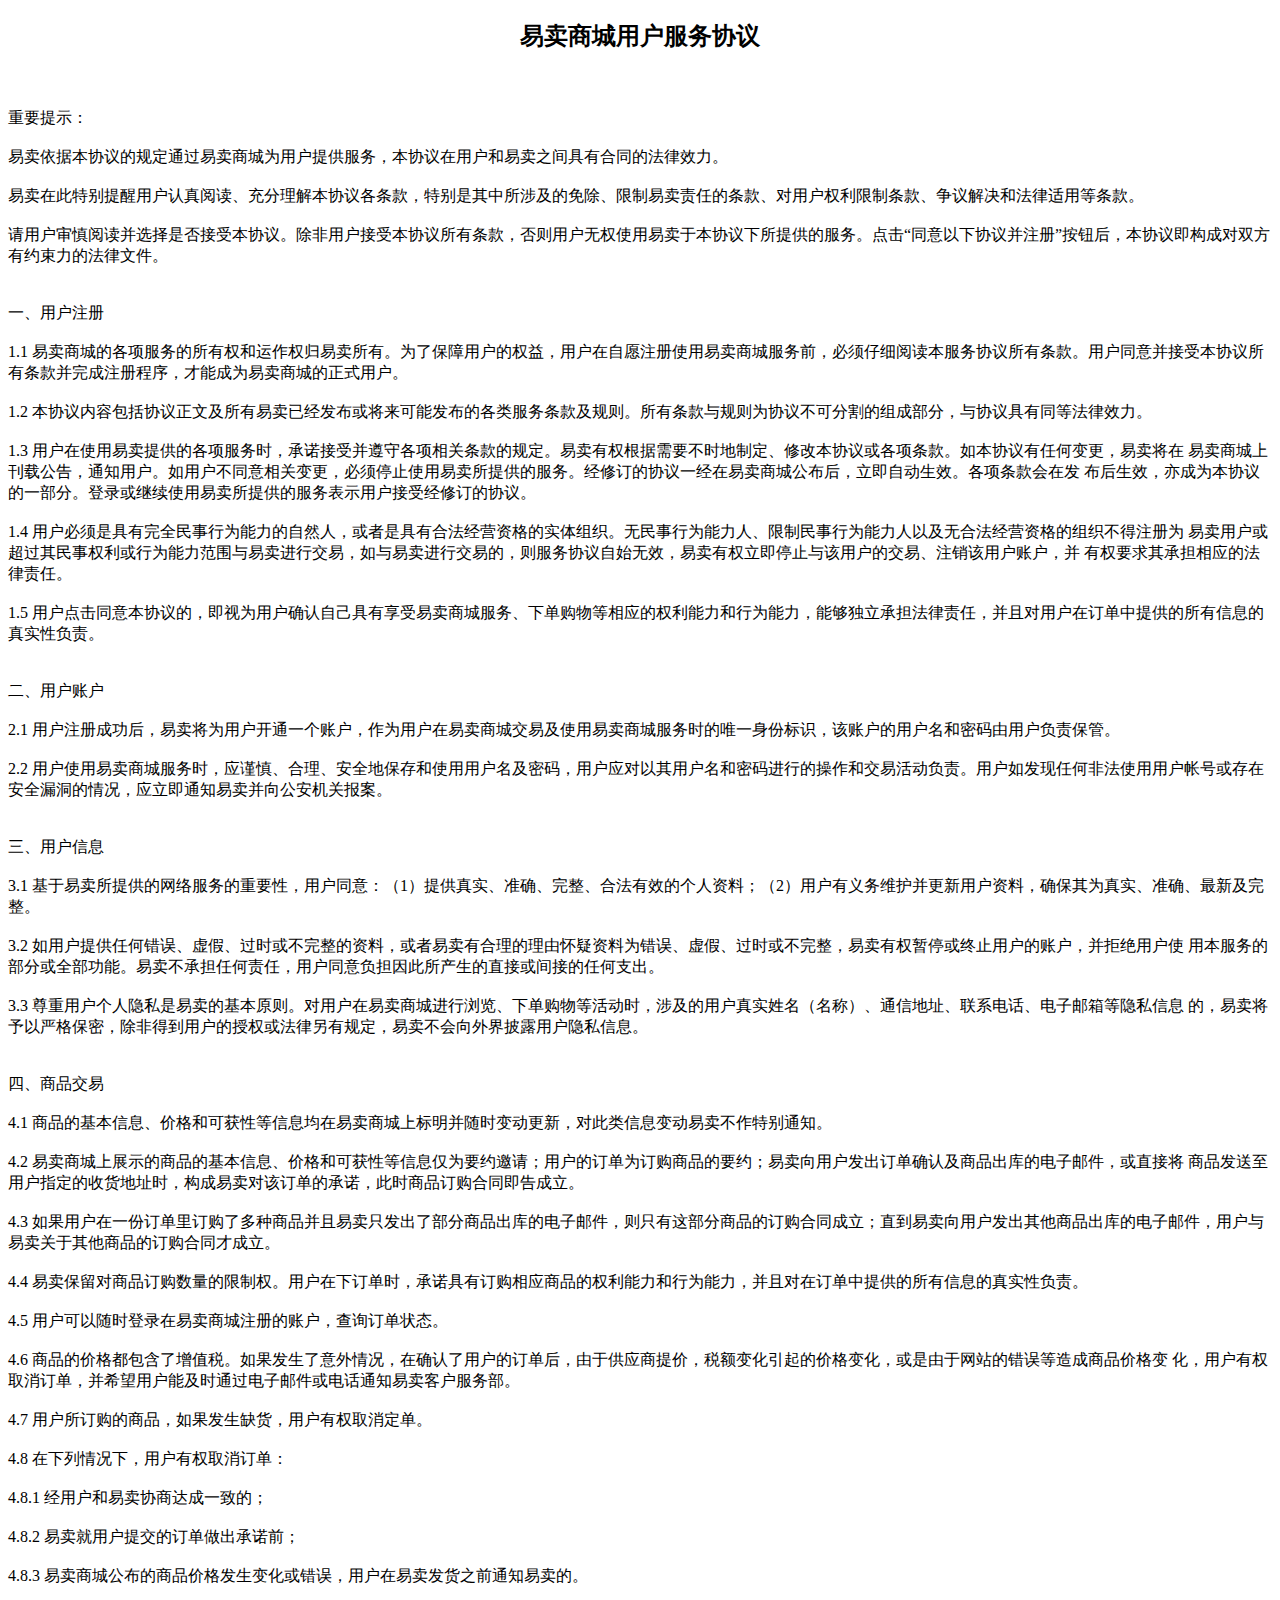
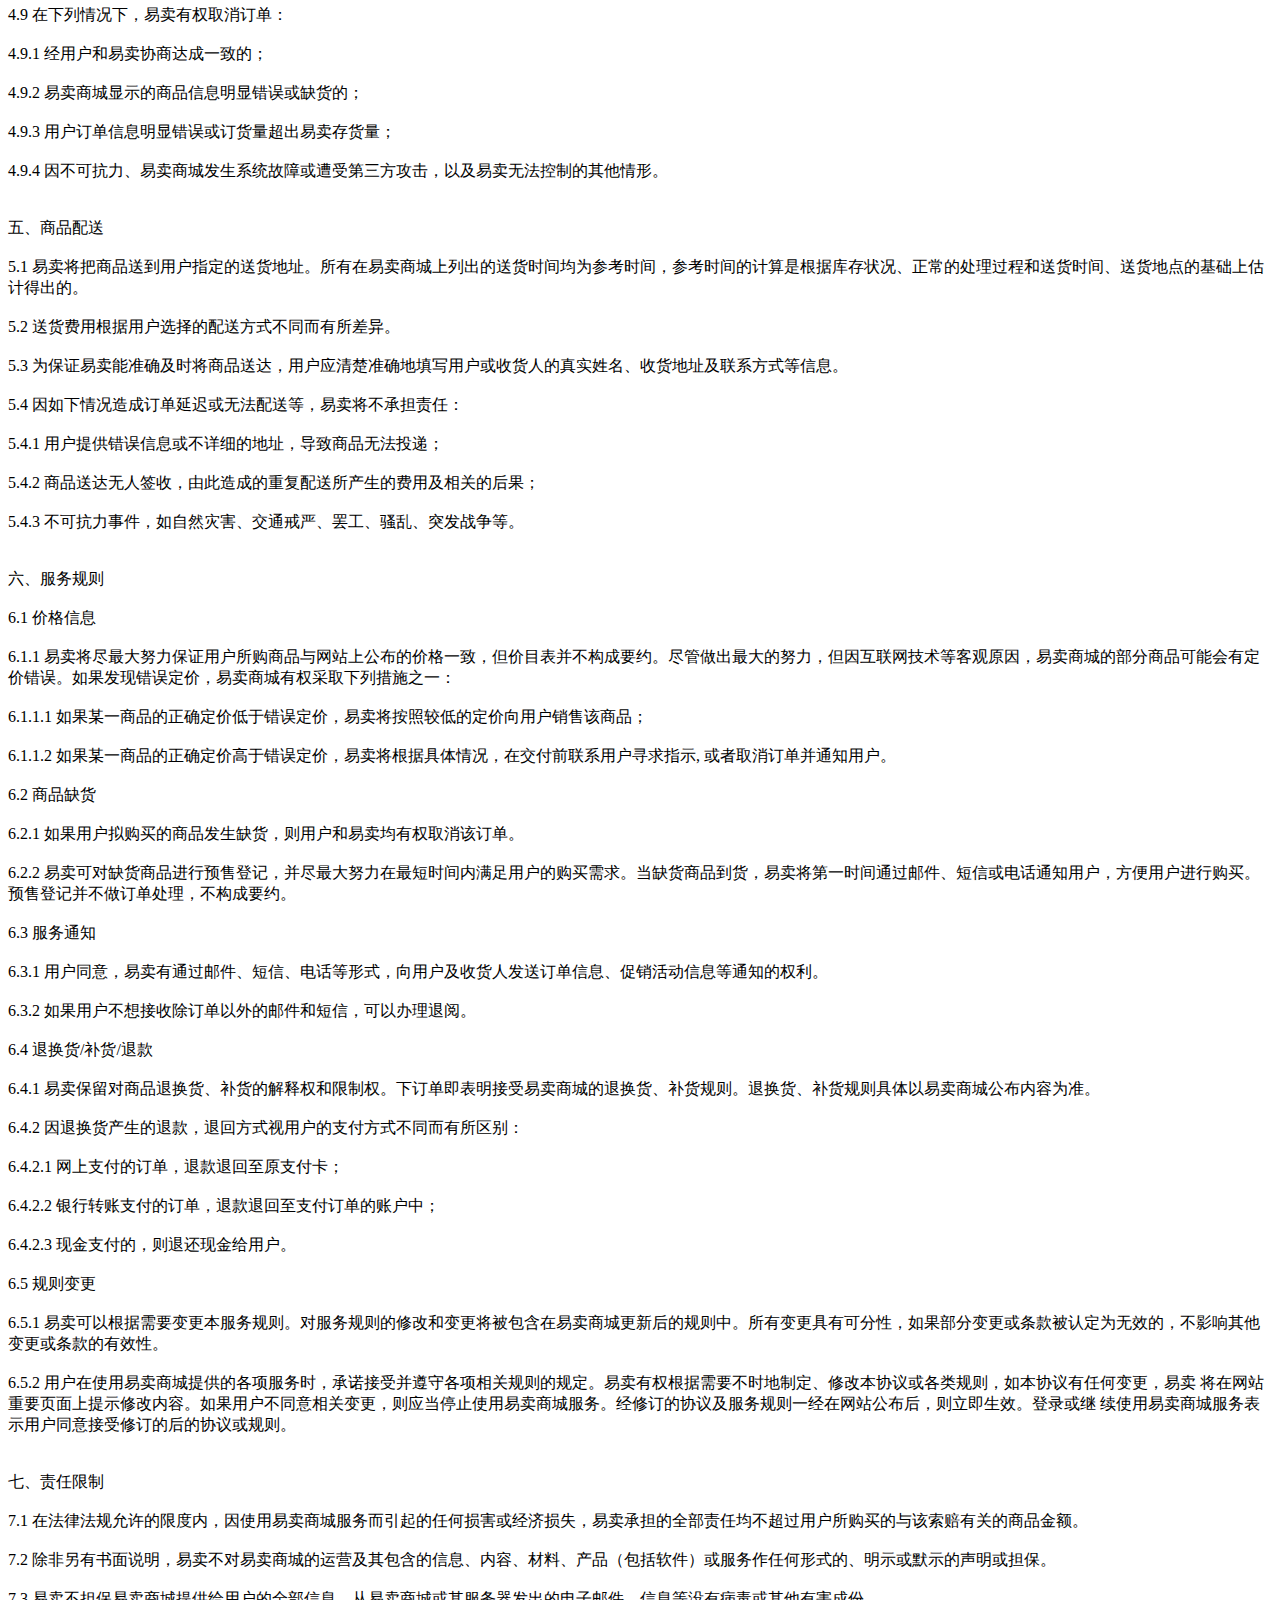
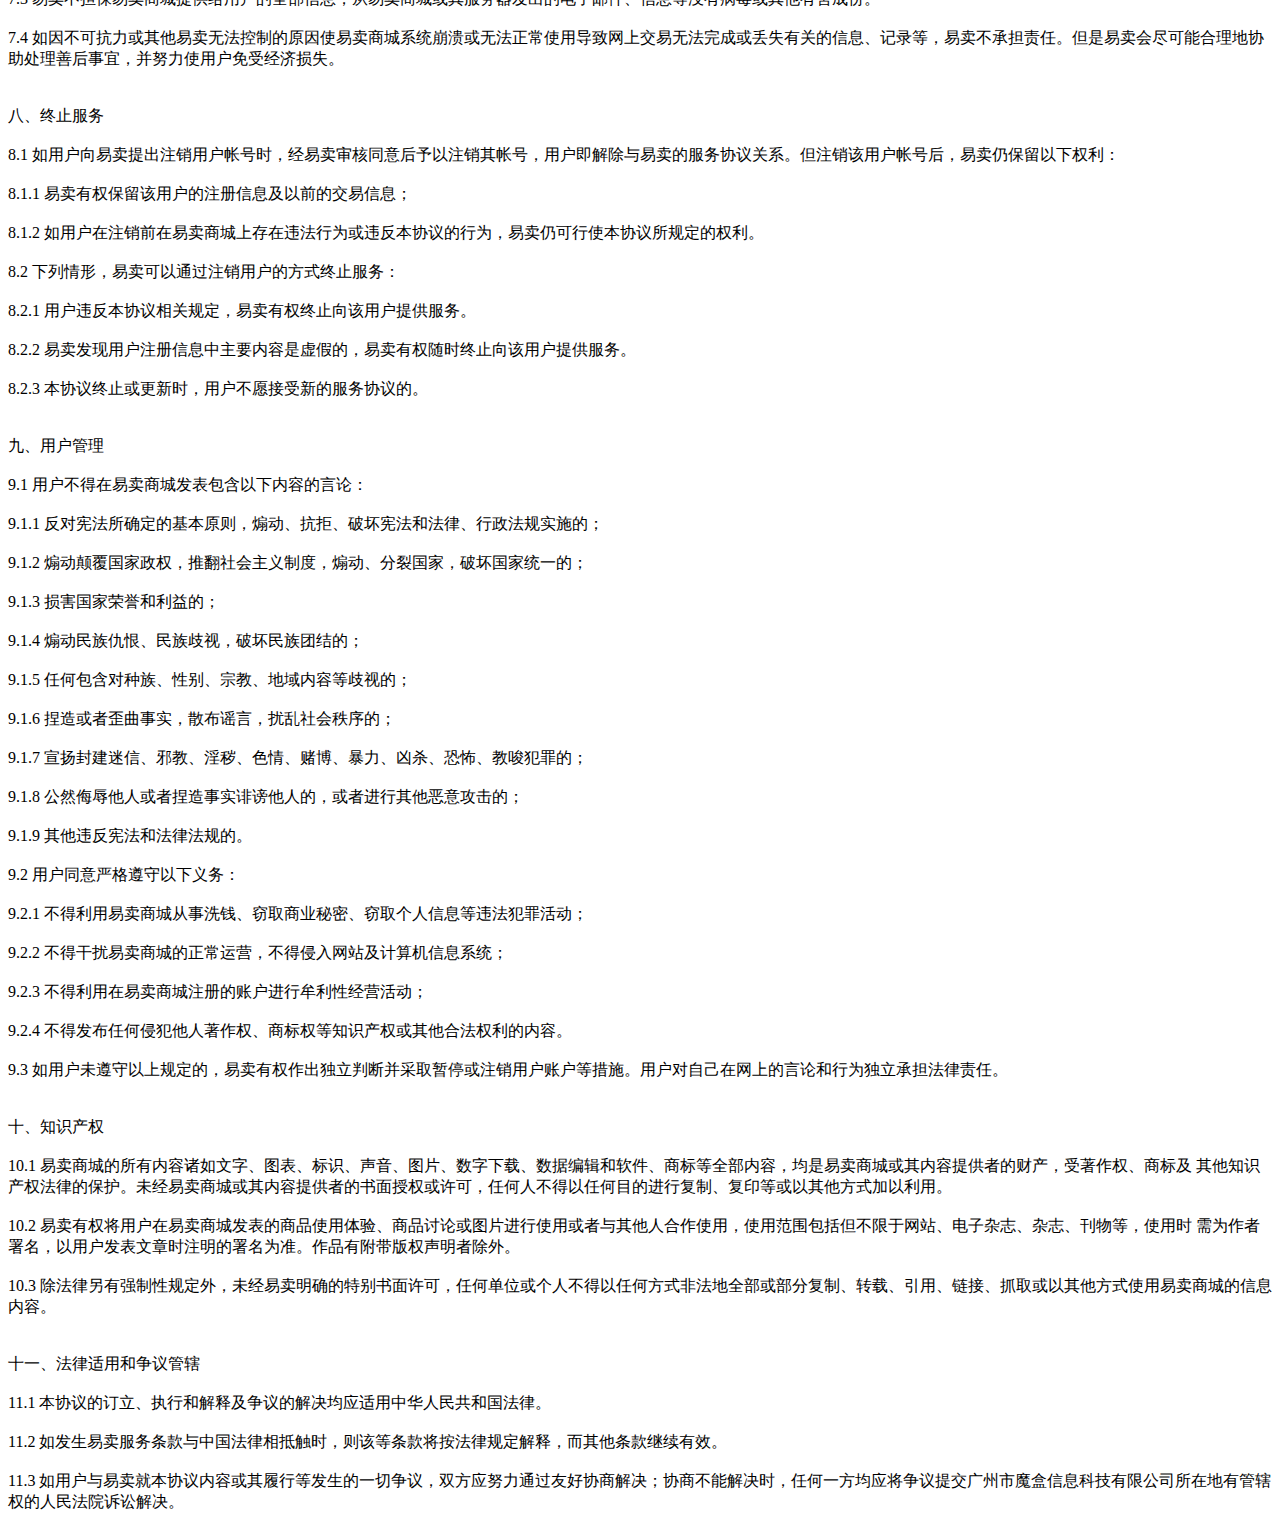
<file: yonghuxieyi.html>
<!DOCTYPE html>
<html>
	<head>
		<meta charset="UTF-8">
		<title></title>
	</head>
	<body>
		  <div class="CollectionLayer" id="CollectionLayer" style="display: block;">
        <div class="content">
            <h2 style="text-align: center;">
                易卖商城用户服务协议</h2>
            <div>
                <br>
            </div>
            <div>
                <br>
            </div>
            <div>
                重要提示：</div>
            <div>
                <br>
            </div>
            <div>
                易卖依据本协议的规定通过易卖商城为用户提供服务，本协议在用户和易卖之间具有合同的法律效力。</div>
            <div>
                <br>
            </div>
            <div>
                易卖在此特别提醒用户认真阅读、充分理解本协议各条款，特别是其中所涉及的免除、限制易卖责任的条款、对用户权利限制条款、争议解决和法律适用等条款。</div>
            <div>
                <br>
            </div>
            <div>
                请用户审慎阅读并选择是否接受本协议。除非用户接受本协议所有条款，否则用户无权使用易卖于本协议下所提供的服务。点击“同意以下协议并注册”按钮后，本协议即构成对双方有约束力的法律文件。</div>
            <div>
                <br>
            </div>
            <div>
                <br>
            </div>
            <div>
                一、用户注册</div>
            <div>
                <br>
            </div>
            <div>
                1.1 易卖商城的各项服务的所有权和运作权归易卖所有。为了保障用户的权益，用户在自愿注册使用易卖商城服务前，必须仔细阅读本服务协议所有条款。用户同意并接受本协议所有条款并完成注册程序，才能成为易卖商城的正式用户。</div>
            <div>
                <br>
            </div>
            <div>
                1.2 本协议内容包括协议正文及所有易卖已经发布或将来可能发布的各类服务条款及规则。所有条款与规则为协议不可分割的组成部分，与协议具有同等法律效力。</div>
            <div>
                <br>
            </div>
            <div>
                1.3 
用户在使用易卖提供的各项服务时，承诺接受并遵守各项相关条款的规定。易卖有权根据需要不时地制定、修改本协议或各项条款。如本协议有任何变更，易卖将在
易卖商城上刊载公告，通知用户。如用户不同意相关变更，必须停止使用易卖所提供的服务。经修订的协议一经在易卖商城公布后，立即自动生效。各项条款会在发
布后生效，亦成为本协议的一部分。登录或继续使用易卖所提供的服务表示用户接受经修订的协议。</div>
            <div>
                <br>
            </div>
            <div>
                1.4 
用户必须是具有完全民事行为能力的自然人，或者是具有合法经营资格的实体组织。无民事行为能力人、限制民事行为能力人以及无合法经营资格的组织不得注册为
易卖用户或超过其民事权利或行为能力范围与易卖进行交易，如与易卖进行交易的，则服务协议自始无效，易卖有权立即停止与该用户的交易、注销该用户账户，并
有权要求其承担相应的法律责任。</div>
            <div>
                <br>
            </div>
            <div>
                1.5 用户点击同意本协议的，即视为用户确认自己具有享受易卖商城服务、下单购物等相应的权利能力和行为能力，能够独立承担法律责任，并且对用户在订单中提供的所有信息的真实性负责。</div>
            <div>
                <br>
            </div>
            <div>
                <br>
            </div>
            <div>
                二、用户账户</div>
            <div>
                <br>
            </div>
            <div>
                2.1 用户注册成功后，易卖将为用户开通一个账户，作为用户在易卖商城交易及使用易卖商城服务时的唯一身份标识，该账户的用户名和密码由用户负责保管。</div>
            <div>
                <br>
            </div>
            <div>
                2.2 用户使用易卖商城服务时，应谨慎、合理、安全地保存和使用用户名及密码，用户应对以其用户名和密码进行的操作和交易活动负责。用户如发现任何非法使用用户帐号或存在安全漏洞的情况，应立即通知易卖并向公安机关报案。</div>
            <div>
                <br>
            </div>
            <div>
                <br>
            </div>
            <div>
                三、用户信息</div>
            <div>
                <br>
            </div>
            <div>
                3.1 基于易卖所提供的网络服务的重要性，用户同意：（1）提供真实、准确、完整、合法有效的个人资料；（2）用户有义务维护并更新用户资料，确保其为真实、准确、最新及完整。</div>
            <div>
                <br>
            </div>
            <div>
                3.2 
如用户提供任何错误、虚假、过时或不完整的资料，或者易卖有合理的理由怀疑资料为错误、虚假、过时或不完整，易卖有权暂停或终止用户的账户，并拒绝用户使
用本服务的部分或全部功能。易卖不承担任何责任，用户同意负担因此所产生的直接或间接的任何支出。</div>
            <div>
                <br>
            </div>
            <div>
                3.3 
尊重用户个人隐私是易卖的基本原则。对用户在易卖商城进行浏览、下单购物等活动时，涉及的用户真实姓名（名称）、通信地址、联系电话、电子邮箱等隐私信息
的，易卖将予以严格保密，除非得到用户的授权或法律另有规定，易卖不会向外界披露用户隐私信息。</div>
            <div>
                <br>
            </div>
            <div>
                <br>
            </div>
            <div>
                四、商品交易</div>
            <div>
                <br>
            </div>
            <div>
                4.1 商品的基本信息、价格和可获性等信息均在易卖商城上标明并随时变动更新，对此类信息变动易卖不作特别通知。</div>
            <div>
                <br>
            </div>
            <div>
                4.2 
易卖商城上展示的商品的基本信息、价格和可获性等信息仅为要约邀请；用户的订单为订购商品的要约；易卖向用户发出订单确认及商品出库的电子邮件，或直接将
商品发送至用户指定的收货地址时，构成易卖对该订单的承诺，此时商品订购合同即告成立。</div>
            <div>
                <br>
            </div>
            <div>
                4.3 如果用户在一份订单里订购了多种商品并且易卖只发出了部分商品出库的电子邮件，则只有这部分商品的订购合同成立；直到易卖向用户发出其他商品出库的电子邮件，用户与易卖关于其他商品的订购合同才成立。</div>
            <div>
                <br>
            </div>
            <div>
                4.4 易卖保留对商品订购数量的限制权。用户在下订单时，承诺具有订购相应商品的权利能力和行为能力，并且对在订单中提供的所有信息的真实性负责。</div>
            <div>
                <br>
            </div>
            <div>
                4.5 用户可以随时登录在易卖商城注册的账户，查询订单状态。</div>
            <div>
                <br>
            </div>
            <div>
                4.6 
商品的价格都包含了增值税。如果发生了意外情况，在确认了用户的订单后，由于供应商提价，税额变化引起的价格变化，或是由于网站的错误等造成商品价格变
化，用户有权取消订单，并希望用户能及时通过电子邮件或电话通知易卖客户服务部。</div>
            <div>
                <br>
            </div>
            <div>
                4.7 用户所订购的商品，如果发生缺货，用户有权取消定单。</div>
            <div>
                <br>
            </div>
            <div>
                4.8 在下列情况下，用户有权取消订单：</div>
            <div>
                <br>
            </div>
            <div>
                4.8.1 经用户和易卖协商达成一致的；</div>
            <div>
                <br>
            </div>
            <div>
                4.8.2 易卖就用户提交的订单做出承诺前；</div>
            <div>
                <br>
            </div>
            <div>
                4.8.3 易卖商城公布的商品价格发生变化或错误，用户在易卖发货之前通知易卖的。</div>
            <div>
                <br>
            </div>
            <div>
                4.9 在下列情况下，易卖有权取消订单：</div>
            <div>
                <br>
            </div>
            <div>
                4.9.1 经用户和易卖协商达成一致的；</div>
            <div>
                <br>
            </div>
            <div>
                4.9.2 易卖商城显示的商品信息明显错误或缺货的；</div>
            <div>
                <br>
            </div>
            <div>
                4.9.3 用户订单信息明显错误或订货量超出易卖存货量；</div>
            <div>
                <br>
            </div>
            <div>
                4.9.4 因不可抗力、易卖商城发生系统故障或遭受第三方攻击，以及易卖无法控制的其他情形。</div>
            <div>
                <br>
            </div>
            <div>
                <br>
            </div>
            <div>
                五、商品配送</div>
            <div>
                <br>
            </div>
            <div>
                5.1 易卖将把商品送到用户指定的送货地址。所有在易卖商城上列出的送货时间均为参考时间，参考时间的计算是根据库存状况、正常的处理过程和送货时间、送货地点的基础上估计得出的。</div>
            <div>
                <br>
            </div>
            <div>
                5.2 送货费用根据用户选择的配送方式不同而有所差异。</div>
            <div>
                <br>
            </div>
            <div>
                5.3 为保证易卖能准确及时将商品送达，用户应清楚准确地填写用户或收货人的真实姓名、收货地址及联系方式等信息。</div>
            <div>
                <br>
            </div>
            <div>
                5.4 因如下情况造成订单延迟或无法配送等，易卖将不承担责任：</div>
            <div>
                <br>
            </div>
            <div>
                5.4.1 用户提供错误信息或不详细的地址，导致商品无法投递；</div>
            <div>
                <br>
            </div>
            <div>
                5.4.2 商品送达无人签收，由此造成的重复配送所产生的费用及相关的后果；</div>
            <div>
                <br>
            </div>
            <div>
                5.4.3 不可抗力事件，如自然灾害、交通戒严、罢工、骚乱、突发战争等。</div>
            <div>
                <br>
            </div>
            <div>
                <br>
            </div>
            <div>
                六、服务规则</div>
            <div>
                <br>
            </div>
            <div>
                6.1 价格信息</div>
            <div>
                <br>
            </div>
            <div>
                6.1.1 易卖将尽最大努力保证用户所购商品与网站上公布的价格一致，但价目表并不构成要约。尽管做出最大的努力，但因互联网技术等客观原因，易卖商城的部分商品可能会有定价错误。如果发现错误定价，易卖商城有权采取下列措施之一：</div>
            <div>
                <br>
            </div>
            <div>
                6.1.1.1 如果某一商品的正确定价低于错误定价，易卖将按照较低的定价向用户销售该商品；</div>
            <div>
                <br>
            </div>
            <div>
                6.1.1.2 如果某一商品的正确定价高于错误定价，易卖将根据具体情况，在交付前联系用户寻求指示, 或者取消订单并通知用户。</div>
            <div>
                <br>
            </div>
            <div>
                6.2 商品缺货</div>
            <div>
                <br>
            </div>
            <div>
                6.2.1 如果用户拟购买的商品发生缺货，则用户和易卖均有权取消该订单。</div>
            <div>
                <br>
            </div>
            <div>
                6.2.2 易卖可对缺货商品进行预售登记，并尽最大努力在最短时间内满足用户的购买需求。当缺货商品到货，易卖将第一时间通过邮件、短信或电话通知用户，方便用户进行购买。预售登记并不做订单处理，不构成要约。</div>
            <div>
                <br>
            </div>
            <div>
                6.3 服务通知</div>
            <div>
                <br>
            </div>
            <div>
                6.3.1 用户同意，易卖有通过邮件、短信、电话等形式，向用户及收货人发送订单信息、促销活动信息等通知的权利。</div>
            <div>
                <br>
            </div>
            <div>
                6.3.2 如果用户不想接收除订单以外的邮件和短信，可以办理退阅。</div>
            <div>
                <br>
            </div>
            <div>
                6.4 退换货/补货/退款</div>
            <div>
                <br>
            </div>
            <div>
                6.4.1 易卖保留对商品退换货、补货的解释权和限制权。下订单即表明接受易卖商城的退换货、补货规则。退换货、补货规则具体以易卖商城公布内容为准。</div>
            <div>
                <br>
            </div>
            <div>
                6.4.2 因退换货产生的退款，退回方式视用户的支付方式不同而有所区别：</div>
            <div>
                <br>
            </div>
            <div>
                6.4.2.1 网上支付的订单，退款退回至原支付卡；</div>
            <div>
                <br>
            </div>
            <div>
                6.4.2.2 银行转账支付的订单，退款退回至支付订单的账户中；</div>
            <div>
                <br>
            </div>
            <div>
                6.4.2.3 现金支付的，则退还现金给用户。</div>
            <div>
                <br>
            </div>
            <div>
                6.5 规则变更</div>
            <div>
                <br>
            </div>
            <div>
                6.5.1 易卖可以根据需要变更本服务规则。对服务规则的修改和变更将被包含在易卖商城更新后的规则中。所有变更具有可分性，如果部分变更或条款被认定为无效的，不影响其他变更或条款的有效性。</div>
            <div>
                <br>
            </div>
            <div>
                6.5.2 
用户在使用易卖商城提供的各项服务时，承诺接受并遵守各项相关规则的规定。易卖有权根据需要不时地制定、修改本协议或各类规则，如本协议有任何变更，易卖
将在网站重要页面上提示修改内容。如果用户不同意相关变更，则应当停止使用易卖商城服务。经修订的协议及服务规则一经在网站公布后，则立即生效。登录或继
续使用易卖商城服务表示用户同意接受修订的后的协议或规则。</div>
            <div>
                <br>
            </div>
            <div>
                <br>
            </div>
            <div>
                七、责任限制</div>
            <div>
                <br>
            </div>
            <div>
                7.1 在法律法规允许的限度内，因使用易卖商城服务而引起的任何损害或经济损失，易卖承担的全部责任均不超过用户所购买的与该索赔有关的商品金额。</div>
            <div>
                <br>
            </div>
            <div>
                7.2 除非另有书面说明，易卖不对易卖商城的运营及其包含的信息、内容、材料、产品（包括软件）或服务作任何形式的、明示或默示的声明或担保。</div>
            <div>
                <br>
            </div>
            <div>
                7.3 易卖不担保易卖商城提供给用户的全部信息，从易卖商城或其服务器发出的电子邮件、信息等没有病毒或其他有害成份。</div>
            <div>
                <br>
            </div>
            <div>
                7.4 如因不可抗力或其他易卖无法控制的原因使易卖商城系统崩溃或无法正常使用导致网上交易无法完成或丢失有关的信息、记录等，易卖不承担责任。但是易卖会尽可能合理地协助处理善后事宜，并努力使用户免受经济损失。</div>
            <div>
                <br>
            </div>
            <div>
                <br>
            </div>
            <div>
                八、终止服务</div>
            <div>
                <br>
            </div>
            <div>
                8.1 如用户向易卖提出注销用户帐号时，经易卖审核同意后予以注销其帐号，用户即解除与易卖的服务协议关系。但注销该用户帐号后，易卖仍保留以下权利：</div>
            <div>
                <br>
            </div>
            <div>
                8.1.1 易卖有权保留该用户的注册信息及以前的交易信息；</div>
            <div>
                <br>
            </div>
            <div>
                8.1.2 如用户在注销前在易卖商城上存在违法行为或违反本协议的行为，易卖仍可行使本协议所规定的权利。</div>
            <div>
                <br>
            </div>
            <div>
                8.2 下列情形，易卖可以通过注销用户的方式终止服务：</div>
            <div>
                <br>
            </div>
            <div>
                8.2.1 用户违反本协议相关规定，易卖有权终止向该用户提供服务。</div>
            <div>
                <br>
            </div>
            <div>
                8.2.2 易卖发现用户注册信息中主要内容是虚假的，易卖有权随时终止向该用户提供服务。</div>
            <div>
                <br>
            </div>
            <div>
                8.2.3 本协议终止或更新时，用户不愿接受新的服务协议的。</div>
            <div>
                <br>
            </div>
            <div>
                <br>
            </div>
            <div>
                九、用户管理</div>
            <div>
                <br>
            </div>
            <div>
                9.1 用户不得在易卖商城发表包含以下内容的言论：</div>
            <div>
                <br>
            </div>
            <div>
                9.1.1 反对宪法所确定的基本原则，煽动、抗拒、破坏宪法和法律、行政法规实施的；</div>
            <div>
                <br>
            </div>
            <div>
                9.1.2 煽动颠覆国家政权，推翻社会主义制度，煽动、分裂国家，破坏国家统一的；</div>
            <div>
                <br>
            </div>
            <div>
                9.1.3 损害国家荣誉和利益的；</div>
            <div>
                <br>
            </div>
            <div>
                9.1.4 煽动民族仇恨、民族歧视，破坏民族团结的；</div>
            <div>
                <br>
            </div>
            <div>
                9.1.5 任何包含对种族、性别、宗教、地域内容等歧视的；</div>
            <div>
                <br>
            </div>
            <div>
                9.1.6 捏造或者歪曲事实，散布谣言，扰乱社会秩序的；</div>
            <div>
                <br>
            </div>
            <div>
                9.1.7 宣扬封建迷信、邪教、淫秽、色情、赌博、暴力、凶杀、恐怖、教唆犯罪的；</div>
            <div>
                <br>
            </div>
            <div>
                9.1.8 公然侮辱他人或者捏造事实诽谤他人的，或者进行其他恶意攻击的；</div>
            <div>
                <br>
            </div>
            <div>
                9.1.9 其他违反宪法和法律法规的。</div>
            <div>
                <br>
            </div>
            <div>
                9.2 用户同意严格遵守以下义务：</div>
            <div>
                <br>
            </div>
            <div>
                9.2.1 不得利用易卖商城从事洗钱、窃取商业秘密、窃取个人信息等违法犯罪活动；</div>
            <div>
                <br>
            </div>
            <div>
                9.2.2 不得干扰易卖商城的正常运营，不得侵入网站及计算机信息系统；</div>
            <div>
                <br>
            </div>
            <div>
                9.2.3 不得利用在易卖商城注册的账户进行牟利性经营活动；</div>
            <div>
                <br>
            </div>
            <div>
                9.2.4 不得发布任何侵犯他人著作权、商标权等知识产权或其他合法权利的内容。</div>
            <div>
                <br>
            </div>
            <div>
                9.3 如用户未遵守以上规定的，易卖有权作出独立判断并采取暂停或注销用户账户等措施。用户对自己在网上的言论和行为独立承担法律责任。</div>
            <div>
                <br>
            </div>
            <div>
                <br>
            </div>
            <div>
                十、知识产权</div>
            <div>
                <br>
            </div>
            <div>
                10.1 
易卖商城的所有内容诸如文字、图表、标识、声音、图片、数字下载、数据编辑和软件、商标等全部内容，均是易卖商城或其内容提供者的财产，受著作权、商标及
其他知识产权法律的保护。未经易卖商城或其内容提供者的书面授权或许可，任何人不得以任何目的进行复制、复印等或以其他方式加以利用。</div>
            <div>
                <br>
            </div>
            <div>
                10.2 
易卖有权将用户在易卖商城发表的商品使用体验、商品讨论或图片进行使用或者与其他人合作使用，使用范围包括但不限于网站、电子杂志、杂志、刊物等，使用时
需为作者署名，以用户发表文章时注明的署名为准。作品有附带版权声明者除外。</div>
            <div>
                <br>
            </div>
            <div>
                10.3 除法律另有强制性规定外，未经易卖明确的特别书面许可，任何单位或个人不得以任何方式非法地全部或部分复制、转载、引用、链接、抓取或以其他方式使用易卖商城的信息内容。</div>
            <div>
                <br>
            </div>
            <div>
                <br>
            </div>
            <div>
                十一、法律适用和争议管辖</div>
            <div>
                <br>
            </div>
            <div>
                11.1 本协议的订立、执行和解释及争议的解决均应适用中华人民共和国法律。</div>
            <div>
                <br>
            </div>
            <div>
                11.2 如发生易卖服务条款与中国法律相抵触时，则该等条款将按法律规定解释，而其他条款继续有效。</div>
            <div>
                <br>
            </div>
            <div>
                11.3 如用户与易卖就本协议内容或其履行等发生的一切争议，双方应努力通过友好协商解决；协商不能解决时，任何一方均应将争议提交广州市魔盒信息科技有限公司所在地有管辖权的人民法院诉讼解决。</div>
        </div>
	</body>
</html>
</file>
